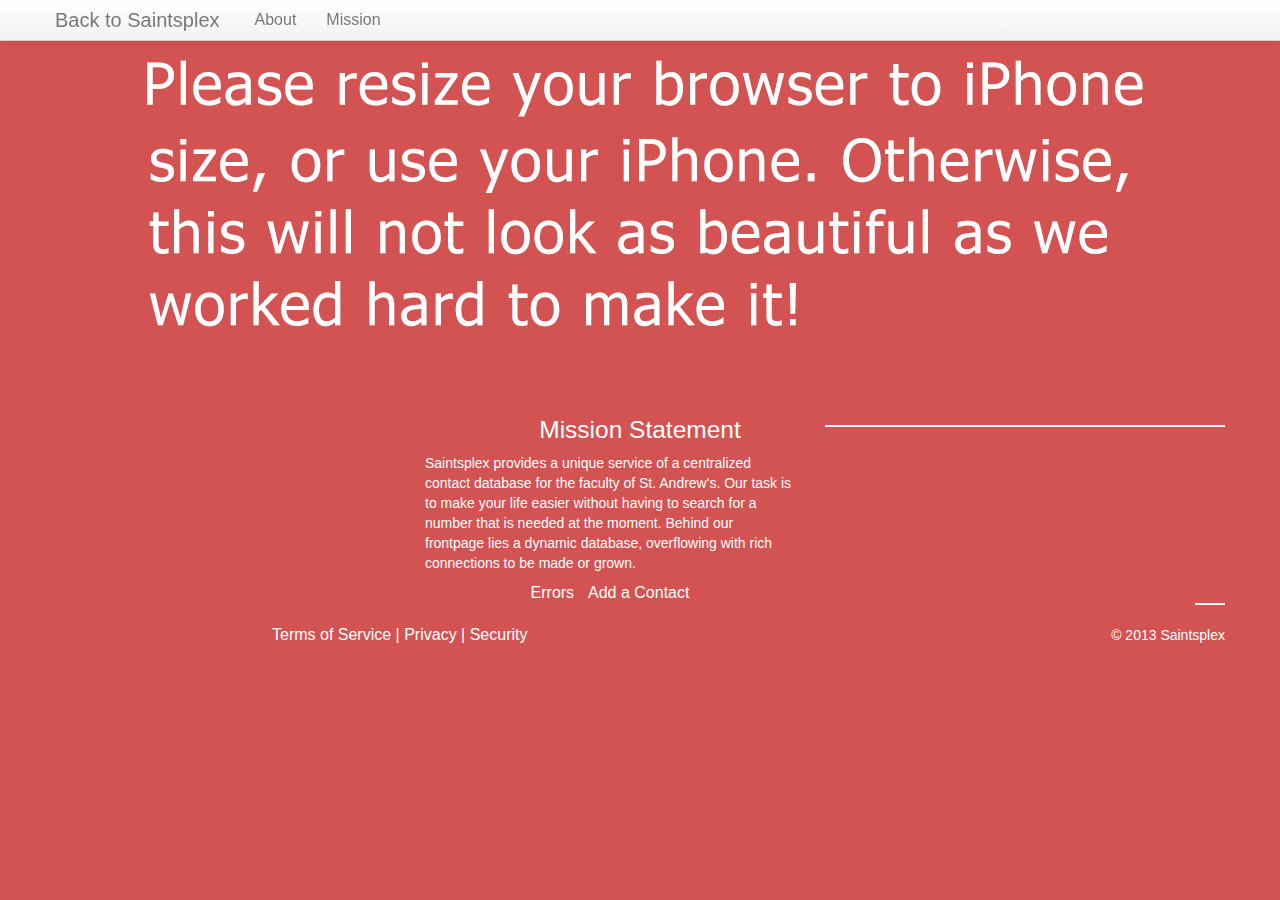
<file: mission.html>
<!DOCTYPE html>
<html>
  <head>
    <title>Saintsplex</title>
    <meta name="viewport" content="width=device-width, initial-scale=1.0">
    <meta name="apple-mobile-web-app-capable" content="yes" />
    <link rel="apple-touch-icon" href="images/splexicon.png" >
    <!-- Bootstrap -->
    <link href="css/bootstrap.min.css" rel="stylesheet" media="screen">
    <link href="css/custom.css" rel="stylesheet" media="screen">
    <link href="css/bootstrap-responsive.css" rel="stylesheet" media="screen">
    <link href="css/desktopsize.css" rel="stylesheet" media="screen">
  </head>
  <body>
    <div class="desktop pagination-centered"></div>
    <div class="navbar navbar-fixed-top">
      <div class="navbar-inner">
        <div class="container">
          <button type="button" class="btn btn-navbar" data-toggle="collapse" data-target=".nav-collapse">
            <span class="icon-bar"></span>
            <span class="icon-bar"></span>
            <span class="icon-bar"></span>
          </button>
          <a class="brand" href="index.html">Back to Saintsplex</a>
          <div class="nav-collapse collapse">
            <ul class="nav">
              <li><a href="about.html">About</a></li>
              <li><a class="active" href="mission.html">Mission</a></li>

            <!--Drop Down Menu -->
            </ul>


          </div><!--/.nav-collapse -->
        </div>
      </div>
    </div>

    <!-- Headline question -->

    <!--<div class=" well hero-unit">

    <h1 class="text-center"><br><small>We got the digits</small></h1>

      <form class="form-signin" action="access.php" method="post">
        <h2 class="form-signin-heading"></h2>
        <input type="text" name="codeinput" id="codeinput" class="input-block-level" placeholder="Secret Code">
        <input class="btn btn-large btn-primary" type="submit" value="Submit">
      </form>
    </div>

    <hr> -->

    <!-- Main BODY CONTAINER -->

    <div class="container">
      <div class="row">

        	<div class="span4 offset4"><h1 class="text-center"><small>Mission Statement</small></h1></div>
          <hr>
        	<div class="row">
            <div class="span4 offset4">
              <p>
                Saintsplex provides a unique service of a centralized contact database for the faculty of
                St. Andrew's. Our task is to make your life easier without having to search for a number
                that is needed at the moment. Behind our frontpage lies a dynamic database, overflowing with
                rich connections to be made or grown.
              </p>
            </div>
        	</div>

        	<div class="footer row">

					<div class="span12 pagination-centered">
						<ul class="unstyled inline">
							<li><a href="senderrors.html">Errors</a></li>
							<li><a href="addacontact.html">Add a Contact</a></li>
						</ul>
					</div>

					<hr>
						<div class="row-fluid pagination-centered">
							<div class="span12">
								<div class="span8">
									<a href="termsofservice.html">Terms of Service | </a>
									<a href="privacy.html">Privacy | </a>
									<a href="security.html">Security</a>
								</div>

								<div class="span4 pagination-centered">
                  <p class="muted pull-right">&#169; 2013 Saintsplex</p>
								</div>
							</div>

			  			</div
</file>
<file: css/custom.css>
body{margin:0;font-family:"Helvetica Neue",Helvetica,Arial,sans-serif;font-size:14px;line-height:20px;color:#333;background-color:#d35252;}a{color:#fff;text-decoration:none; font-size:16px;}a:hover,a:focus{color:#f0d7d7;text-decoration:none;}
h1,h2,h3,h4,h5,h6{margin:10px 0;font-family:inherit;font-weight:bold;line-height:20px;color:#fff;text-rendering:optimizelegibility}h1 small,h2 small,h3 small,h4 small,h5 small,h6 small{font-weight:normal;line-height:1;color:#fff}
.muted{color:#fff;}
p {color: #fff;}
.logo {
	width: 160px;
	height: 150px;
}
</file>
<file: css/desktopsize.css>
@media only screen and (min-width : 1224px) {
          /* Styles */

          .desktop:before {
            margin: auto;

            content: url(../img/warning.png);
          }

        }
</file>
